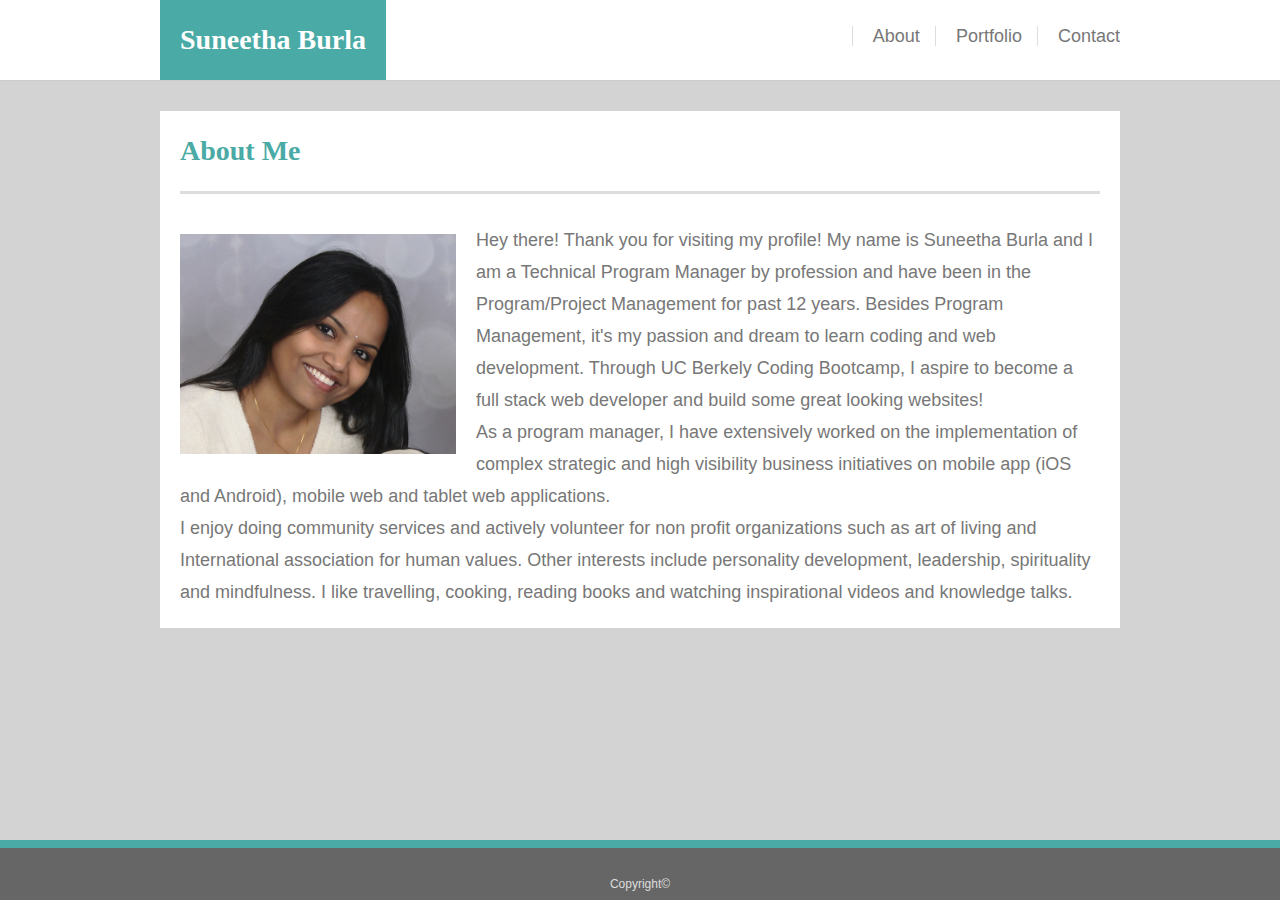
<file: index.html>
<!DOCTYPE html>
<html lang="en">
<head>
    <meta charset="UTF-8">
    <meta name="viewport" content="width=device-width, initial-scale=1.0">
    <meta http-equiv="X-UA-Compatible" content="ie=edge">
    <link rel="stylesheet" type="text/css" href="assets/css/reset.css">
    <link rel="stylesheet" type="text/css" href="assets/css/style.css">
    <title>Basic Portfolio</title>
</head>
<body>
    <!-- Divided mainly into two divs, header and main content -->
    <!-- Header -->
    <!-- Main Header Div -->
    <div id="mainheader">
    <!-- Name/Mainlogo -->
        <div id="heading">
            <a href="index.html" target="#" id="mainlogo">Suneetha Burla</a>
    <!-- Navbar links -->
            <ul class ="nav">
                <li><a href="index.html" target="#">About</a></li>
                <li><a href="portfolio.html" target="_blank">Portfolio</a></li>
                <li><a href="contact.html" target="_blank">Contact</a></li>
            </ul>
        </div>   
    </div>
    <!-- Main Content -->
    <!-- Container Div-->
    <div id="container">
     <!-- Content Heading -->
        <div id="content-heading">
            About Me
        </div>
    <!-- Content -->
        <div id="content">
            <img src="assets/images/profile-pic.jpg" class="profile-img" alt="Profile-pic">
            <p>Hey there! Thank you for visiting my profile! My name is Suneetha Burla and I am a Technical Program Manager by 
                profession and have been in the Program/Project Management for past 12 years. Besides Program Management, it's my passion and dream 
                to learn coding and web development. Through UC Berkely Coding Bootcamp, I aspire to become a full stack web 
                developer and build some great looking websites!
            </p>
            <p>As a program manager, I have extensively worked on the implementation of complex strategic and high visibility 
                business initiatives on mobile app (iOS and Android), mobile web and tablet web applications. 
            </p>
            <p>I enjoy doing community services and actively volunteer for non profit organizations such as art of living 
                and International association for human values. Other interests include personality development, leadership, 
                spirituality and mindfulness. I like travelling, cooking, reading books and watching inspirational videos and knowledge talks.
            </p>
        
        </div>
    </div>
    <!-- Footer -->
    <footer>
        <div id="footer">
            Copyright©
        </div>
    </footer>
    
</body>
</html>
</file>
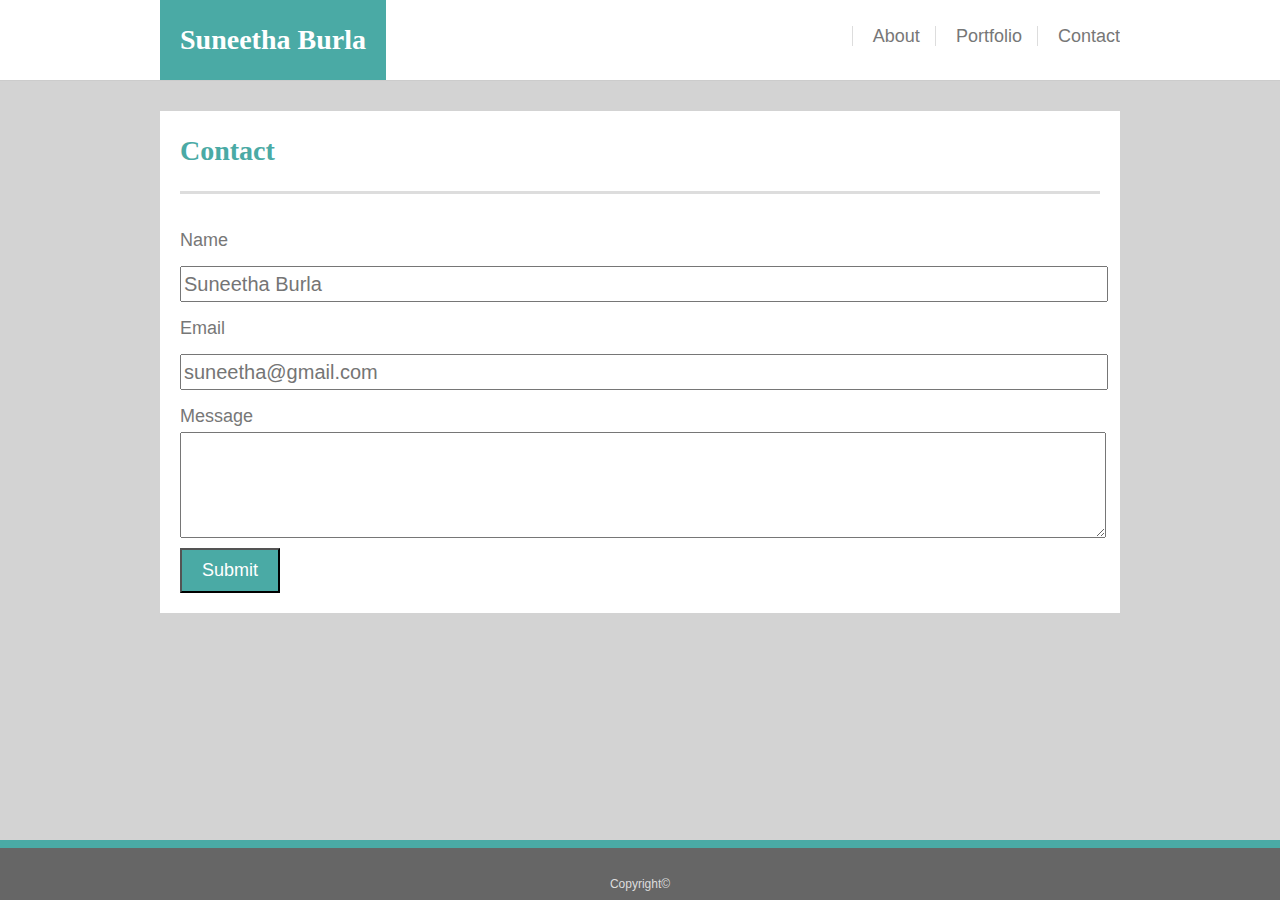
<file: contact.html>
<!DOCTYPE html>
<html lang="en">
<head>
    <meta charset="UTF-8">
    <meta name="viewport" content="width=device-width, initial-scale=1.0">
    <meta http-equiv="X-UA-Compatible" content="ie=edge">
    <link rel="stylesheet" type="text/css" href="assets/css/reset.css">
    <link rel="stylesheet" type="text/css" href="assets/css/style.css">
    <title>Contact Info</title>
</head>
<body>
    <!-- Divided mainly into two divs, header and main content -->
    <!-- Header -->
    <!-- Main Header Div -->
    <div id="mainheader">
    <!-- Name/Mainlogo -->
        <div id="heading">
            <a href="index.html" target="#" id="mainlogo">Suneetha Burla</a>
    <!-- Navbar links -->
            <ul class ="nav">
                <li><a href="index.html" target="#">About</a></li>
                <li><a href="portfolio.html" target="_blank">Portfolio</a></li>
                <li><a href="contact.html" target="_blank">Contact</a></li>
            </ul>
        </div>   
    </div>
    <!-- Main Content -->
    <!-- Container Div-->
    <div id="container">
    <!-- Content Heading -->
        <div id="content-heading">
            Contact
        </div>
    <!-- Content -->
        <div id="content">
            <form>
                <p>Name</p>
                <input type="text" class= "textbox" placeholder="Suneetha Burla">
                <p>Email</p>
                <input type="email" class= "textbox" placeholder="suneetha@gmail.com">
                <p>Message</p>
                <textarea class="textarea"> 
                </textarea>
                <br>
                <input type="submit" class="button" value="Submit">
            </form>

        </div>
    </div>
    <!-- Footer -->
    <footer>
        <div id="footer">
            Copyright©
        </div>
    </footer>
    
</body>
</html>
</file>
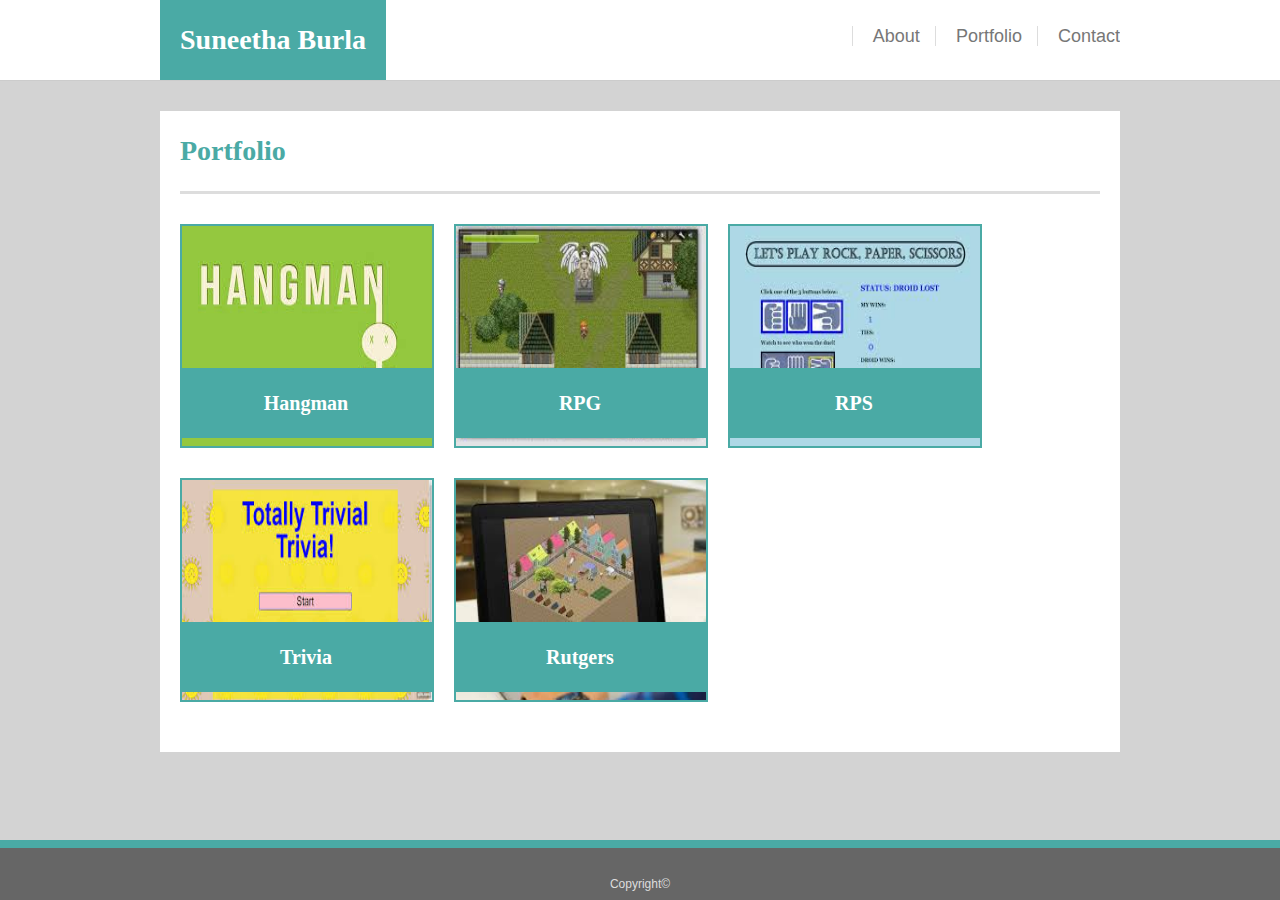
<file: portfolio.html>
<!DOCTYPE html>
<html lang="en">
<head>
    <meta charset="UTF-8">
    <meta name="viewport" content="width=device-width, initial-scale=1.0">
    <meta http-equiv="X-UA-Compatible" content="ie=edge">
    <link rel="stylesheet" type="text/css" href="assets/css/reset.css">
    <link rel="stylesheet" type="text/css" href="assets/css/style.css">
    <title>Portfolio</title>
</head>
<body>
    <!-- Divided mainly into two divs, header and main content -->
    <!-- Header -->
    <!-- Main Header Div -->
    <div id="mainheader">
    <!-- Name/Mainlogo -->
        <div id="heading">
            <a href="index.html" target="#" id="mainlogo">Suneetha Burla</a>
    <!-- Navbar links -->        
            <ul class ="nav">
                <li><a href="index.html" target="#">About</a></li>
                <li><a href="portfolio.html" target="_blank">Portfolio</a></li>
                <li><a href="contact.html" target="_blank">Contact</a></li>
            </ul>
        </div>   
    </div>
    <!-- Main Content -->
    <!-- Container Div-->
    <div id="container">
     <!-- Content Heading -->
        <div id="content-heading">
            Portfolio
        </div>
    <!-- Content -->
        <div id="content">
            <div class="portfolio">
                <a href="#" ><img class="image" src="assets/images/Hangman.jpeg">
                <div class="image-title">Hangman</div></a>
            </div>
            
            <div class="portfolio">
                <a href="#" ><img class="image" src="assets/images/RPG.jpeg">
                <div class="image-title">RPG</div></a>
            </div>

            <div class="portfolio">
                <a href="#" ><img class="image" src="assets/images/RPS.jpeg">
                <div class="image-title">RPS</div></a>
            </div>

            <div class="portfolio">
                <a href="#" ><img class="image" src="assets/images/Trivia.jpeg">
                <div class="image-title">Trivia</div></a>
            </div>

            <div class="portfolio">
                <a href="#" ><img class="image" src="assets/images/Rutgers.jpeg">
                <div class="image-title">Rutgers</div></a>
            </div>

        </div>



        
    </div>
    
    <!-- Footer -->
    <footer>
        <div id="footer">
            Copyright©
        </div>
    </footer>
    
</body>
</html>
</file>
<file: assets/css/style.css>
body {
    font-family:'Arial', 'Helvetica Neue', Helvetica, sans-serif;
    color: #777777;
    font-size: 18px;
    line-height: 32px;
    background-color:lightgray;
}
#mainheader {
    background-color: white;
    margin: 0;
    border-bottom: 1px solid #cccccc;
}
#heading {
    width: 960px;
    margin: auto;
    overflow: auto;
}
#mainlogo {
    background-color: #4aaaa5;
    text-decoration:none;
    line-height:40px;
    font-size: 28px;
    font-weight: bold;
    font-family: 'Georgia', Times, 'Times New Roman', serif;
    color:white;
    padding: 20px;
    float: left;

}
.nav {
float: right;
padding-top: 20px;

}
.nav >li {
display: inline-block;

}
.nav a {
    padding-left: 20px;
    margin-left: 10px;
    border-left: 1px solid #dddddd;
    line-height: 14px;
    text-decoration: none;
    color: #777777;
    
}

#container {
    width: 960px;
    margin: 30px auto;
    background-color: #ffffff;
    padding: 20px;
    box-sizing: border-box;
	overflow: auto;
}
#content-heading {
    text-decoration:none;
    line-height:40px;
    font-size: 28px;
    font-weight: bold;
    font-family: 'Georgia', Times, 'Times New Roman', serif;
    color:#4aaaa5;
    background-color: white;
    margin-bottom: 20px;
}
#content {
    border-top: 3px solid #dddddd;
    padding-top: 30px;

}
.textbox {
    width: 920px;
    height: 30px;
    font-size: 20px;
    margin: 10px 0px;

}
.textarea {
    width: 920px;
    height: 100px;
    font-size: 18px;
}
.profile-img {
    width: 30%;
    height: 20%;
    float: left;
    padding-right:20px;
    padding-top:10px;

}
#footer {
    background-color:#666666;
    text-align: center;
    margin: 0;
    color: #dddddd;
    font-size: 12px;
    border-top: 8px solid #4aaaa5;
    padding-top:20px;
    position:fixed;
    bottom: 0px;
    left: 0px;
    width: 100%;

}
.button {
    background-color:#4aaaa5;
    color:white;
    padding:10px;
    width: 100px;
    font-size: 18px;
}
.img {
    height: 300px;
	width: 300px;
	margin: 30px 30px 15px 0px;
    float: left; 
    border: 2px solid teal;
    position: relative;
}

.image {
    margin: 0px 20px 20px 0;
    max-width: 250px;
    height: 220px;
    border: 2px solid #4aaaa5;
}
.portfolio {
    position:relative;
    float: left;
}
.image-title {
    width: 222px;
    background-color: #4aaaa5;
    text-decoration:none;
    line-height:40px;
    font-size: 20px;
    font-weight: bold;
    font-family: 'Georgia', Times, 'Times New Roman', serif;
    color:white;
    padding: 15px;
    text-decoration: none;
    text-align: center;
    position:absolute;
    bottom:40px;
}

@media only screen and (max-width: 968px) {
    #heading, #container, #footer {
     width:100%;
 }

 @media only screen and (max-width: 768px) {
    .nav  {
     float:left;
 }
</file>
